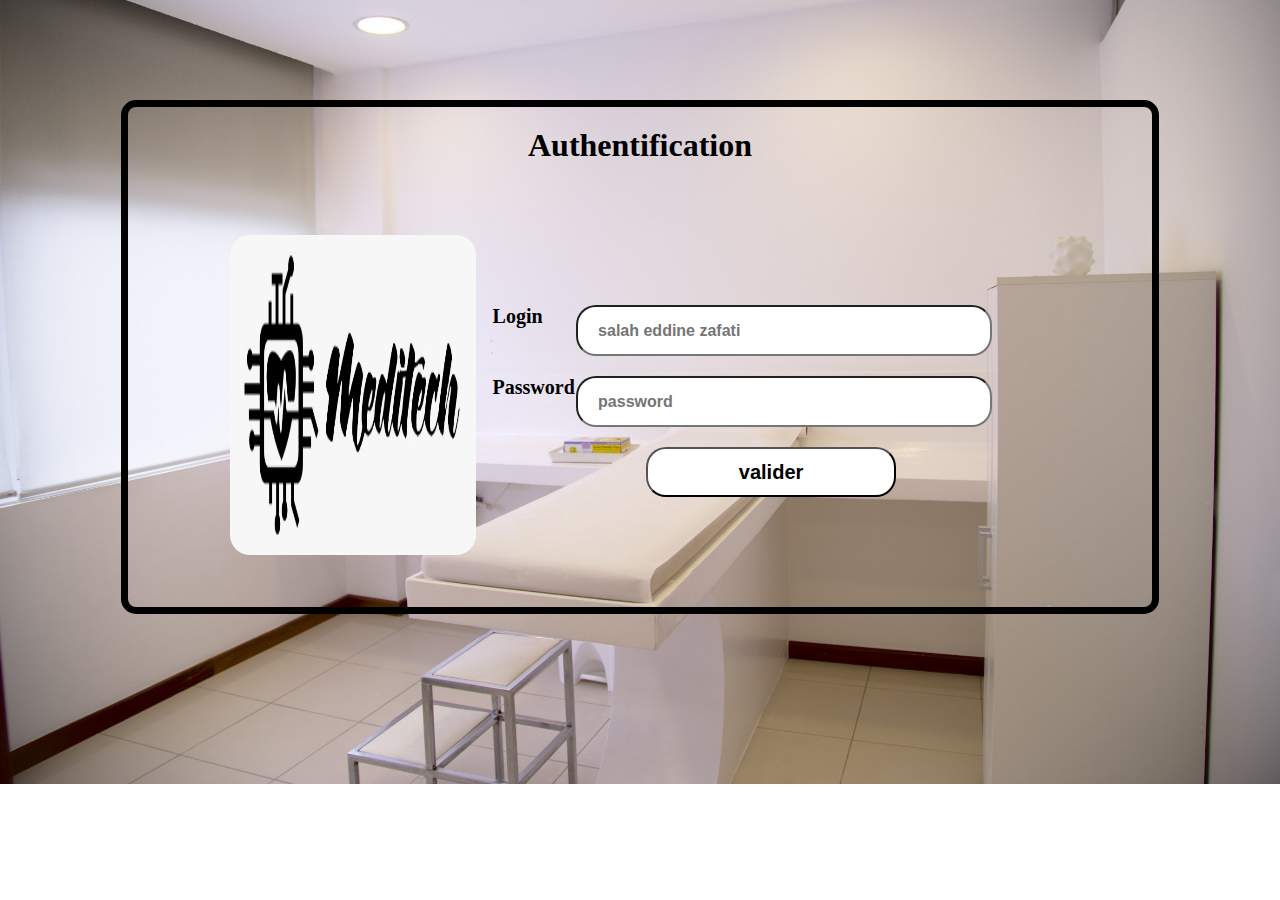
<file: pfa_medical/index.html>
<!DOCTYPE html>
<html lang="en">
<head>
    <meta charset="UTF-8">
    <meta http-equiv="X-UA-Compatible" content="IE=edge">
    <meta name="viewport" content="width=device-width, initial-scale=1.0">
    <link href="https://cdn.jsdelivr.net/npm/bootstrap@5.0.2/dist/css/bootstrap.min.css" rel="stylesheet" integrity="sha384-EVSTQN3/azprG1Anm3QDgpJLIm9Nao0Yz1ztcQTwFspd3yD65VohhpuuCOmLASjC" crossorigin="anonymous">
    <link rel="stylesheet" href="https://pro.fontawesome.com/releases/v5.10.0/css/all.css" integrity="sha384-AYmEC3Yw5cVb3ZcuHtOA93w35dYTsvhLPVnYs9eStHfGJvOvKxVfELGroGkvsg+p" crossorigin="anonymous"/>
    <link rel="stylesheet" href="CSS/style.css">
    <title>Document</title>
</head>
<body>
    


    <div class="layout">
        <div class="login">
           <h1>Authentification</h1>

           <div class="logclass">
               <div class="picture">
                <img src="IMAGES/image.jpg" id="image">
               </div>

               <div class="formlog">

                    <form action="" method="post">
                        <div class="loginput">
                            <span>Login</span>
                            <input type="text" placeholder="salah eddine zafati" name="login">
                        </div>

                        <div class="loginput">
                            <span>Password</span>
                            <input type="password" placeholder="password" name="password">
                        </div>


                        <button type="submit">valider</button>
                    </form>

               </div>
           </div>
        </div>
    </div>


    <script src="https://cdn.jsdelivr.net/npm/bootstrap@5.0.2/dist/js/bootstrap.bundle.min.js" integrity="sha384-MrcW6ZMFYlzcLA8Nl+NtUVF0sA7MsXsP1UyJoMp4YLEuNSfAP+JcXn/tWtIaxVXM" crossorigin="anonymous"></script>
    <script src="JS/jquery-3.6.0.min.js"></script>
    <script src="JS/index.js"></script>

</body>
</html>
</file>
<file: pfa_medical/CSS/style.css>
body{
margin: 0;
padding: 0;
width: 100%;
background-image: url("../IMAGES/pexels-pixabay-263201.jpg"); 
background-position: center;
background-size: cover;
background-repeat:no-repeat ;
}

.layout{

    width: 80%;
    height: auto;
    margin: 100px auto;
    border: 7px solid black;
    border-radius: 15px;

}

.layout .login{

    width: 100%;
    height: 500px;
    display: flex;
    flex-direction: column;
    align-items: center;

}

.layout .login h1{

    margin-top: 20px;

}

.layout .login .logclass{
    margin-top: 10px;
    width: 80%;
    height: 400px;
    display: flex;
    align-items: center;
    justify-content: space-between;
}

.layout .login .logclass .picture{
    display: flex;
    justify-content: center;
    align-items: center;
    width: 30%;
    height: 80%;
}

.layout .login .logclass .picture img{
    width: 100%;
    height: 100%;
    object-fit:fill ;
    border-radius: 20px;
    cursor: pointer;
}

#image.ddd{
   transition: 1s;
   animation-name: skidowl;
   animation-duration: 2s;
   animation-iteration-count: infinite; 
}


@keyframes skidowl {
    0%   {
        transform: skewX(10deg);
        transform: skewY(10deg);
    }
    25%  {
        transform: skewX(-10deg);
        transform: skewY(-10deg);
    }
    50%  {
        transform: skewX(20deg);
        transform: skewY(20deg);
    }
    75%  {
        transform: skewX(-20deg);
        transform: skewY(-20deg);
    }
    100% {
        transform: skewX(0deg);
        transform: skewY(0deg);
    }
  }
  


.layout .login .logclass .formlog{
    display: flex;
    width: 68%;
    height: 80%;
}


.layout .login .logclass .formlog form{
    display: flex;
    flex-direction: column;
    align-items: center;
    margin-top: 50px;
    width: 100%;
    height: 100%;
}

.layout .login .logclass .formlog form .loginput{
    width: 100%;
    display: flex;
    margin-top: 20px;
    
}

.layout .login .logclass .formlog form .loginput span{
    font-size: 20px;
    font-weight: bold;
    width: 15%;
    display: flex;
    
}

.layout .login .logclass .formlog form .loginput input{
    font-size: 16px;
    font-weight: bold;
    width: 70%;
    height: 45px;
    border-radius: 20px;
    outline: none;
    padding-left: 20px;
}


.layout .login .logclass .formlog form button{
    margin-top: 20px;
    width: 250px;
    height: 50px;
    border-radius: 20px;
    background-color: #fff;
    color:black ;
    font-size: 20px;
    font-weight: bold;
}
</file>
